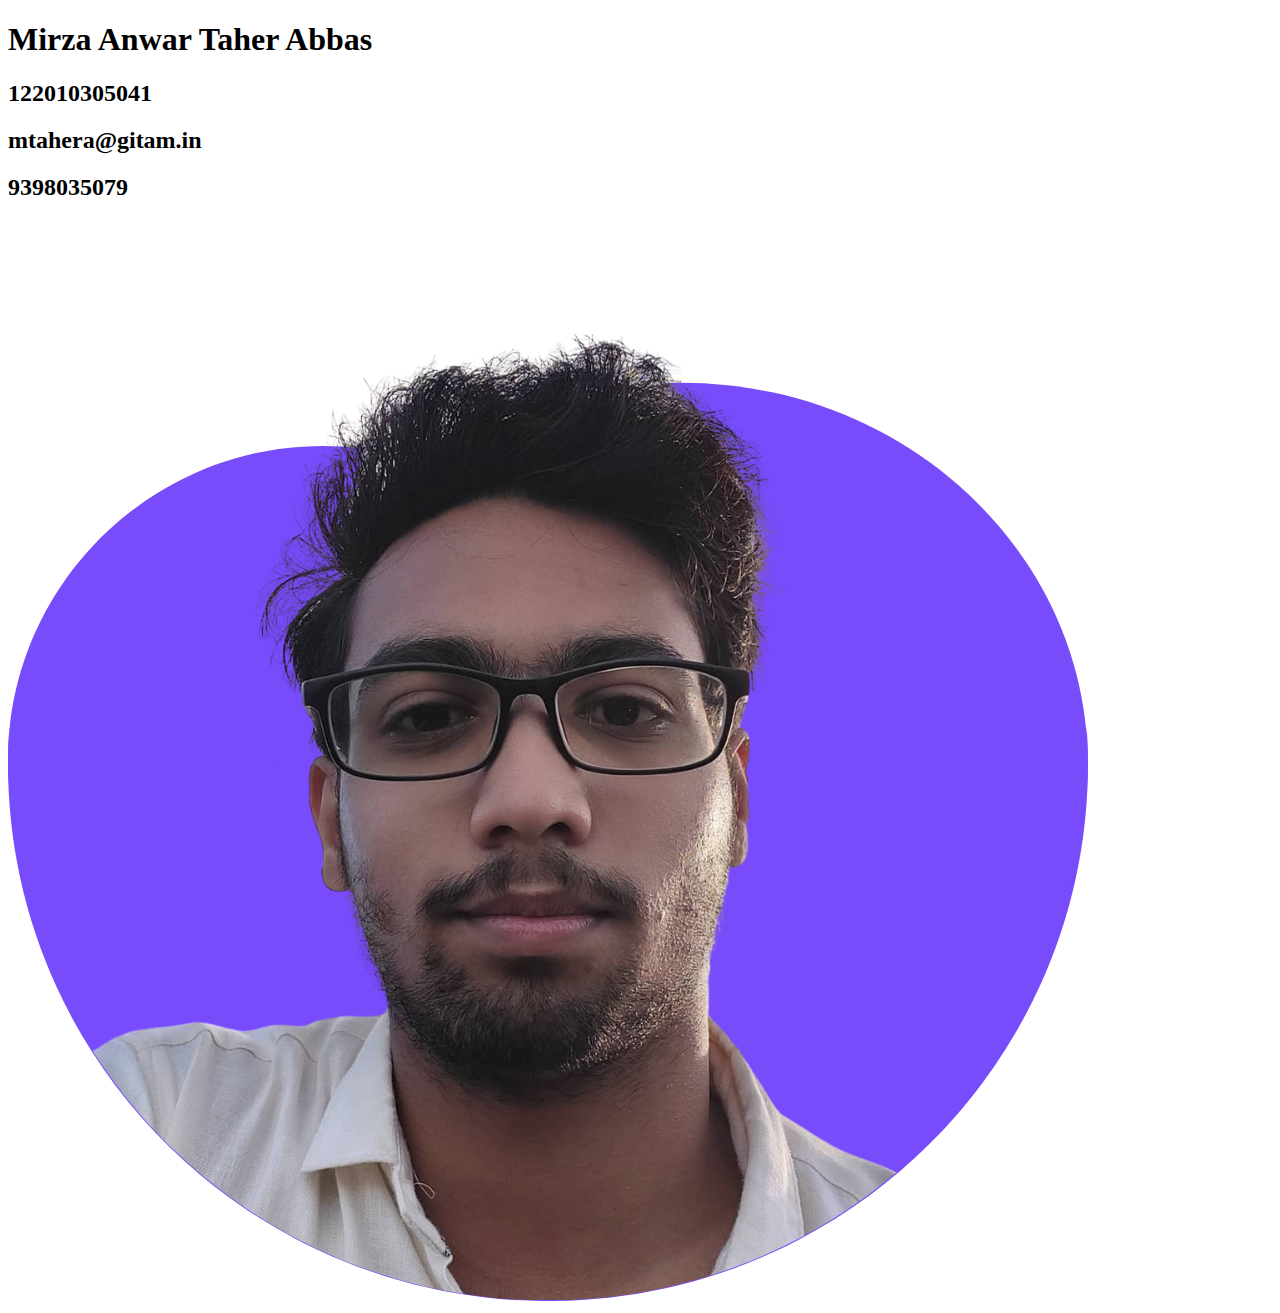
<file: Experiment-1/index.html>
<!DOCTYPE html>
<html lang="en">
<head>
    <meta charset="UTF-8">
    <meta http-equiv="X-UA-Compatible" content="IE=edge">
    <meta name="viewport" content="width=device-width, initial-scale=1.0">
    <title>Document</title>
</head>
<body>
    <h1>Mirza Anwar Taher Abbas</h1>
    <h2>122010305041</h2>
    <h2>mtahera@gitam.in</h2>
    <h2>9398035079</h2>
    <img src="hi.png" alt="img">
</body>
</html>
</file>
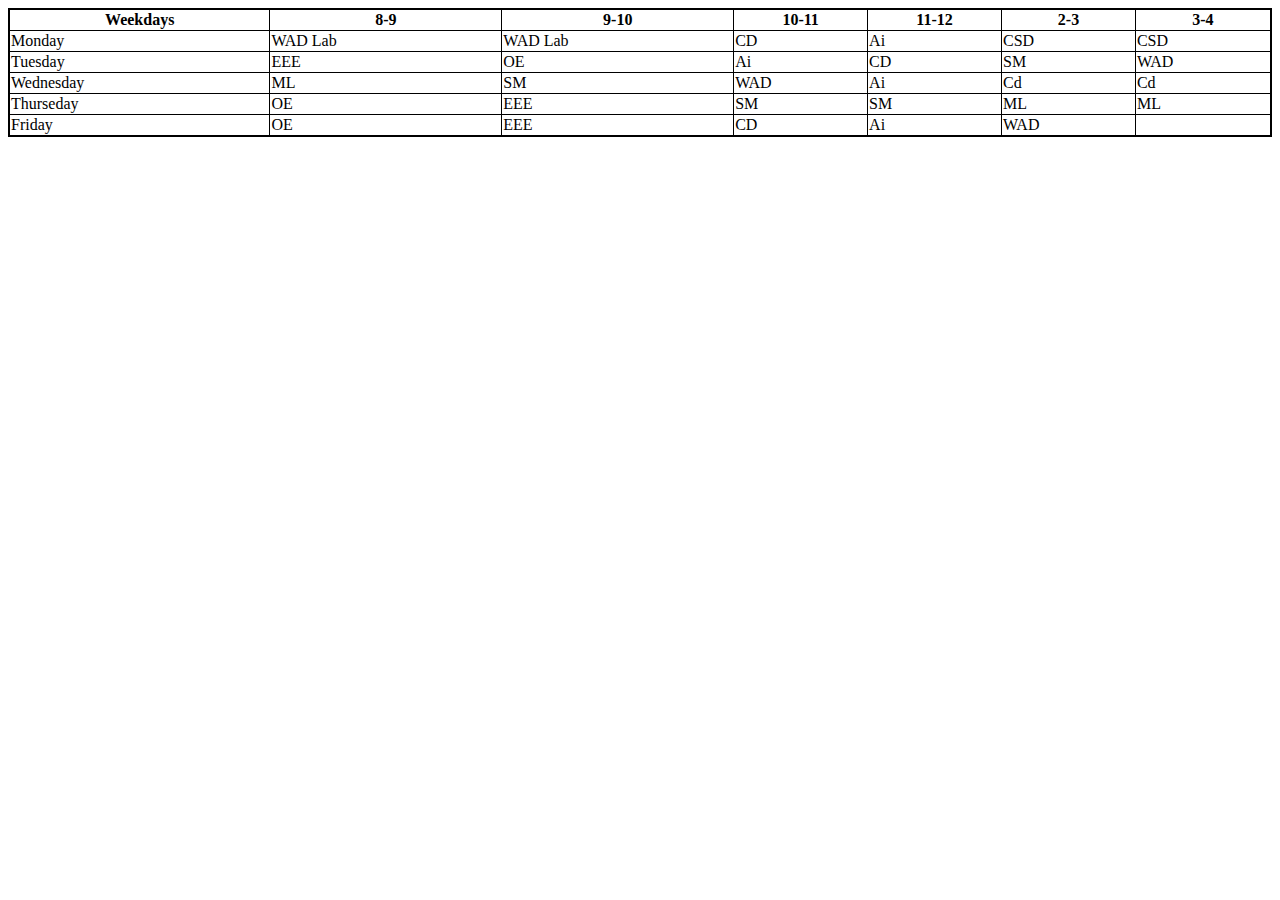
<file: Experiment-3/index.html>
<!DOCTYPE html>
<html lang="en">
<head>
    <meta charset="UTF-8">
    <meta http-equiv="X-UA-Compatible" content="IE=edge">
    <meta name="viewport" content="width=device-width, initial-scale=1.0">
    <title>Time Table</title>
    <link rel="stylesheet" href="./style.css">
</head>
<body>
    <table>
        <tr>
            <th>Weekdays</th>
            <th>8-9</th>
            <th>9-10</th>
            <th>10-11</th>
            <th>11-12</th>
            <th>2-3</th>
            <th>3-4</th>
        </tr>
        <tr>
            <td>Monday</td>
            <td>WAD Lab</td>
            <td>WAD Lab</td>
            <td>CD</td>
            <td>Ai</td>
            <td>CSD</td>
            <td>CSD</td>
        </tr>
        <tr>
            <td>Tuesday</td>
            <td>EEE</td>
            <td>OE</td>
            <td>Ai</td>
            <td>CD</td>
            <td>SM</td>
            <td>WAD</td>
        </tr>
        <tr>
            <td>Wednesday</td>
            <td>ML</td>
            <td>SM</td>
            <td>WAD</td>
            <td>Ai</td>
            <td>Cd</td>
            <td>Cd</td>
        </tr>
        <tr>
            <td>Thurseday</td>
            <td>OE</td>
            <td>EEE</td>
            <td>SM</td>
            <td>SM</td>
            <td>ML</td>
            <td>ML</td>
        </tr>
        <tr>
            <td>Friday</td>
            <td>OE</td>
            <td>EEE</td>
            <td>CD</td>
            <td>Ai</td>
            <td>WAD</td>
            <td></td>
        </tr>
    </table>
</body>
</html>
</file>
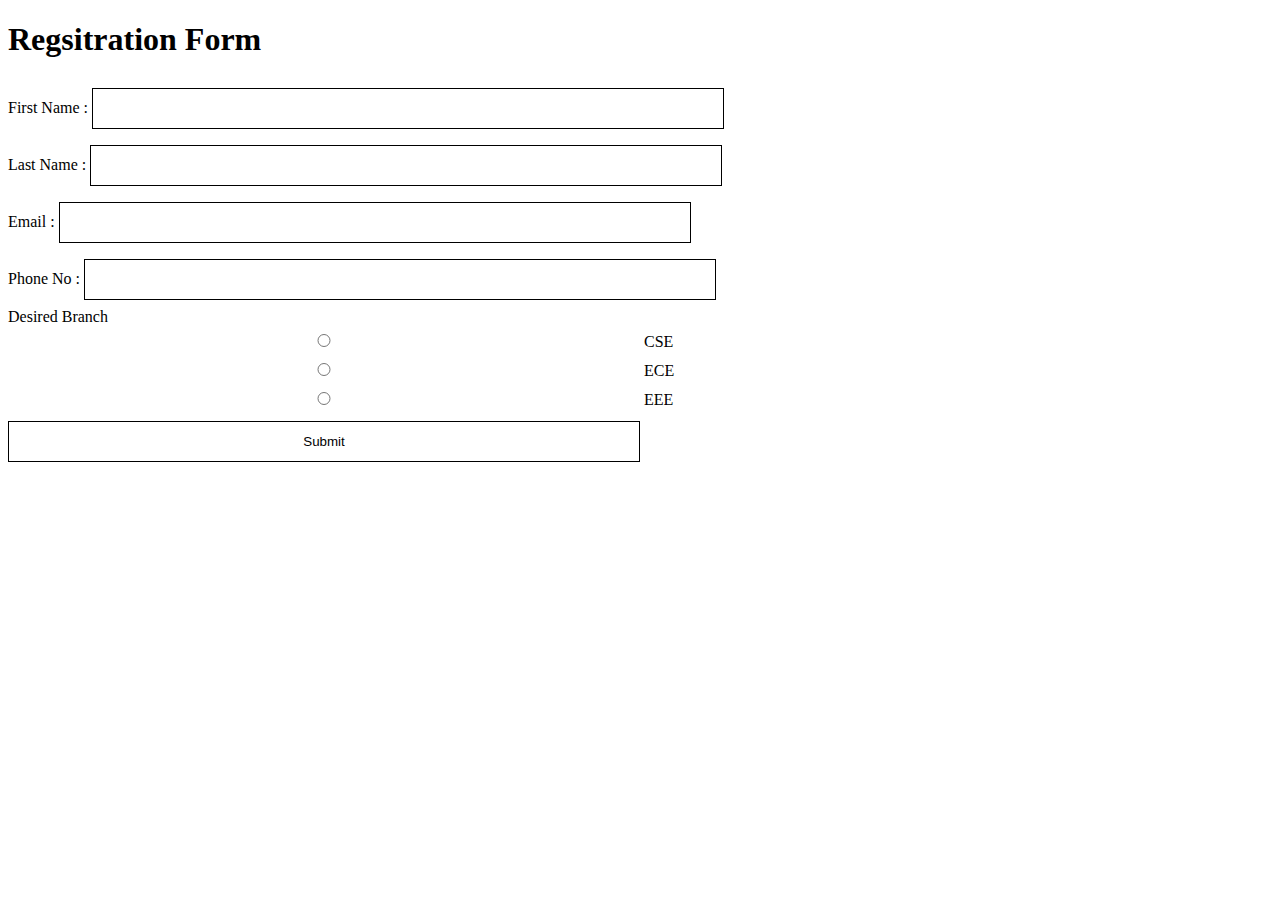
<file: Experiment-4/index.html>
<!DOCTYPE html>
<html lang="en">

<head>
    <meta charset="UTF-8">
    <meta http-equiv="X-UA-Compatible" content="IE=edge">
    <meta name="viewport" content="width=device-width, initial-scale=1.0">
    <title>Registration Form</title>
    <link rel="stylesheet" href="style.css">
</head>

<body>
    <section>
        <h1>Regsitration Form</h1>
        <form action="">
            <label for="">First Name : </label><input type="text"><br>
            <label for="">Last Name : </label><input type="text"><br>
            <label for="">Email : </label><input type="text"><br>
            <label for="">Phone No : </label><input type="text"><br>
            <label for="">Desired Branch</label><br>
            <input type="radio" id="cse" name="branch" value="CSE">
            <label for="html">CSE</label><br>
            <input type="radio" id="ece" name="branch" value="ECE">
            <label for="css">ECE</label><br>
            <input type="radio" id="eee" name="branch" value="EEE">
            <label for="javascript">EEE</label>
            <input type="button" id="btn" value="Submit">
        </form>
    </section>
</body>

</html>
</file>
<file: Experiment-3/style.css>
th, td {
    border: 1px solid;
  }

  table{
    width: 100%;
    border-collapse: collapse;
    border: 2px solid;
  }
</file>
<file: Experiment-4/style.css>
input {
    width: 50%;
    padding: 12px 20px;
    margin: 8px 0;
    box-sizing: border-box;
    border: 1px solid;
  }

  #btn{
    background-color: white;
    cursor: pointer;
  }
</file>
